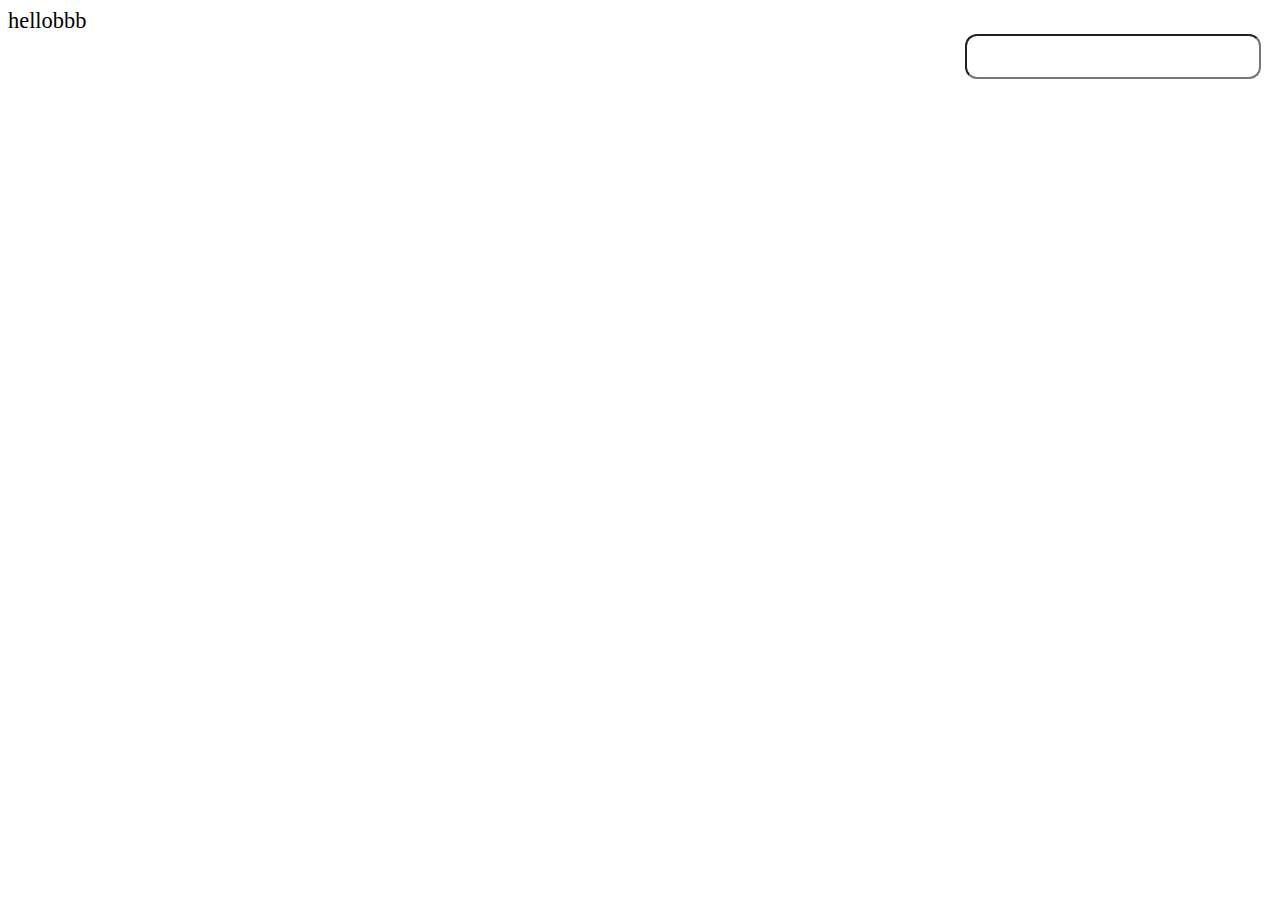
<file: www/t.html>
<html>
<head>
     <meta http-equiv="Content-Type" content="text/html; charset=UTF-8">
      <link rel="stylesheet" type="text/css" href="css/sblizujeme.css" />

<!--<style type="text/css">
  .InputField {
    color: purple;
    background-color: #d8da3d }
  </style>-->
</head>
<body>
<div> hellobbb </div>
<form>
<input class="InputField">
</form>
</body>
</html>
</file>
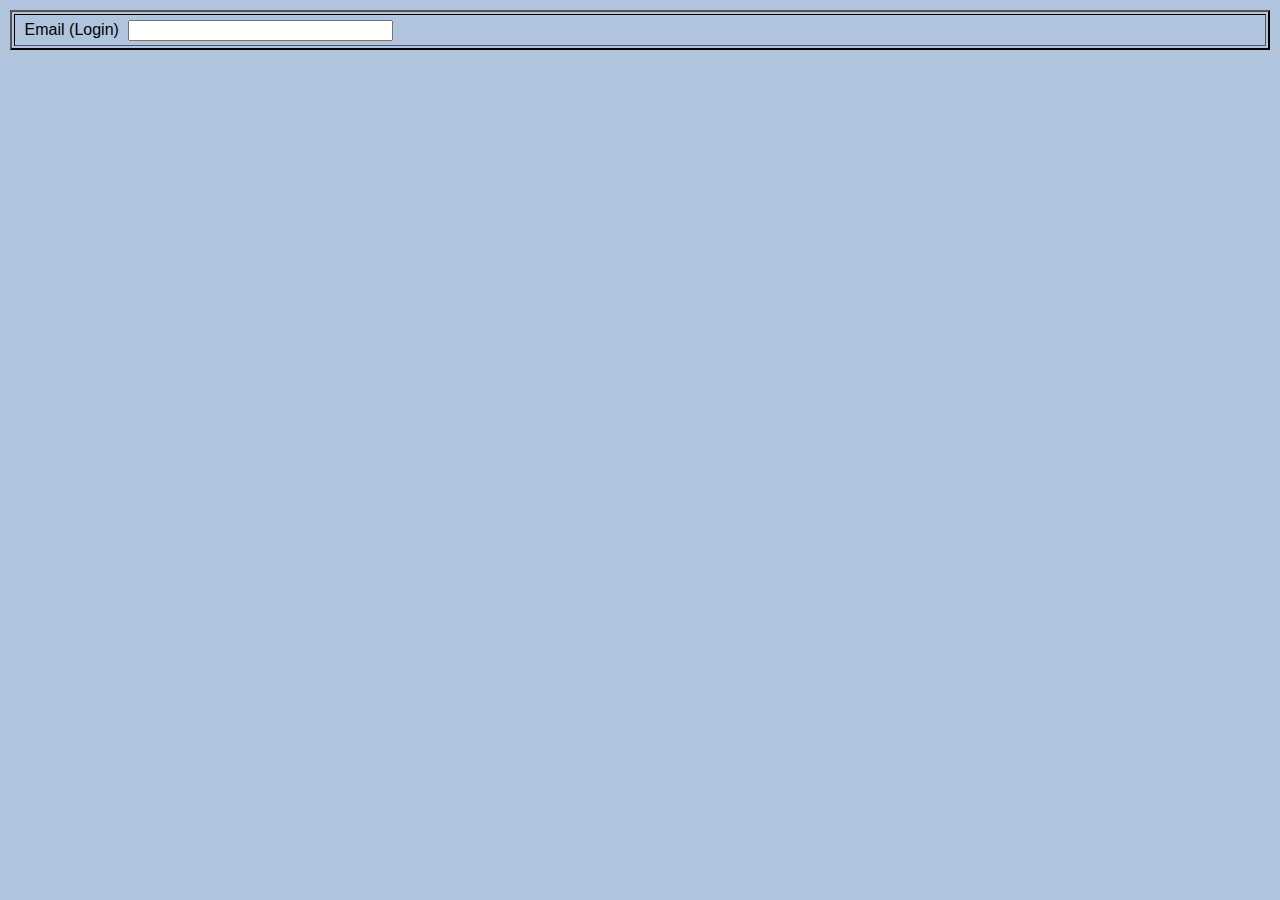
<file: www/testtable.html>
<html>
   <head>
      <meta http-equiv="Content-Type" content="text/html; charset=UTF-8">
      <link rel="stylesheet" type="text/css" href="css/sblizujeme.css" />
   </head>
   <body class="ScrollView">

<table class="TableProfile" id="profiletable1" border="1">
            <tr><td colspan="2" valign="middle"> 
            <label  valign="bottom" for="form-registration-form-login">Email (Login)</label>
           <input id="emailLogin" type="text"  maxlength="50" size="30" name="email_profile" value="" />
            </td></tr>

            <!--<tr><td>
            <label  for="form-registration-form-sex">Pohlaví <span>*</span> </label>
            </td><td>
            <select  id="form-registration-form-sex" name="sex">
                <option value="0" >vyberte</option><option value="M" >muž</option>
                <option value="Z" >žena</option>
            </select>
            </td></tr>

            <tr><td colspan="2">
            <div id="password_error_message" class="ErrorMessage">error message</div>
            <div class="label"  for="form-registration-form-password">Heslo <span>*</span> </label>
            <input type="password" autocomplete="off" id="form-registration-form-password" name="password" value="" />
            </td></tr>

            <tr><td colspan="2">
            <label  for="form-registration-form-password_checker">Kontrola hesla <span>*</span> </label>
            <input type="password"  autocomplete="off" id="form-registration-form-password_checker" name="password_checker" >
            </td></tr>

            <tr><td colspan="2">
            <div id="phone_error_message" class="ErrorMessage">error message</div>
            <label  for="form-registration-form-phone">Mobilní číslo <span>*</span> </label>
            <span class="PhoneNumber"><span >+420</span>
            <input type="text"  name="phone" value="" maxlength="9" size="9" id="phoneNumber"/></span></td></tr>

            <tr><td colspan="2"><input type="button"  name="nextPage" value="Další údaje ->" id="nextPageProfile1"/>
            </td></tr>-->
            </table>
            </body>
            </html>
</file>
<file: www/css/sblizujeme.css>
html {
    font-size: 62.5%;
}

body {
    font-size: 1em;
}
@media (max-width: 200px) {
    html {
        font-size: 85%;
    }
    label {
	display: block;
	font-size: 1em;
}
    
}

@media (min-width: 300px) {
    html {
        font-size: 95%;
    }
    label {
	display: block;
	font-size: 1em;
}
    
}

@media (min-width: 500px) {
    html {
        font-size: 125%;
    }
    label {
	display: block;
	font-size: 1em;
}
}

@media (min-width: 700px) {
    html {
        font-size: 130%;
    }
    label {
	display: inline;
	font-size: 1em;
}
}

@media (min-width: 1200px) {
    html {
        font-size: 140%;
    }
    label {
	display: inline;
	font-size: 1em;
}
}



.ScrollView {
	background-color: lightsteelblue;
	display: block;
	padding: 2px;
	font-family: sans-serif;

}

.LinearLayout {
	background-color: green;
	border: 0px solid black;
	display: block;
	margin: 2px;
	padding: 2px;
	border-radius: 10.0px 10.0px 10.0px 10.0px;

}
.StepsBackground {
	background-color: rgba(127,255,0,0.75);
	display: block;
	border-radius: 10.0px 10.0px 10.0px 10.0px;
	color:brown;
	border: 1px solid red;
	width: 55%;
	margin-top: 1em;
	margin-left: auto ;
  	margin-right: 2% ;

}

.MainBackground {
	background: url('../img/mainbackground.jpg');
	/*background: rgba(255, 0, 0, 0.4);*/
	background-repeat: no-repeat;
	/*background-position: 50%; */
	background-position: left top;
    background-size:cover;
    width:auto;
    /*max-width: 600px;*/
    max-width: 40em;
    height: auto;
    margin: 0 auto;
	border: 0px solid black;
	display: block;
	border-radius: 10.0px 10.0px 10.0px 10.0px;
	margin-left: auto ;
  	margin-right: auto ;
  	padding: 1em;
  	min-height:50em;

}



.TextView {
	/*background-color: rgba(173,255,47,0.8);*/
	background-color: rgba(255,192,203,0.75);
	color:rgb(128,0,0);
	display: block;
	border-radius: 10.0px 10.0px 10.0px 10.0px;
	border: 1px solid red;
	font-size: 1.2em;
	width: 55%;
	margin-top: 1em;
	margin-left: auto ;
  	margin-right: 2% ;

}

.TextViewStep {
	/*background-color: rgba(173,255,47,0.8);*/
	background-color: rgba(255,192,203,0.8);
	color:rgb(128,0,0);
	display: block;
	border-radius: 10.0px 10.0px 10.0px 10.0px;
	border: 1px solid red;
	font-size: 1.3em;
	margin-left: auto;
  	margin-right: auto ;
  	padding: 10px;
  	margin:10px;

}

.TextViewBigger {
    background-color: chartreuse;
	color:red;
	font-weight: bold;
	display: block;
	padding: 10px;
	border-radius: 10.0px 10.0px 10.0px 10.0px;
	border: 1px solid red;
	font-size: 30px;
	text-align: center;
	width: 35%;
	margin-top: 1cm;
	margin-left: auto ;
  	margin-right: auto ;

}
.HeadImg {
	/*background: url('../img/sblizujeme2.png') no-repeat;*/
	display: block;
	border-width: 2px;
	border-color: lightsteelblue;
	width: 50%;
	margin-top: 0.5em;
	margin-left: 0.5em ;
	margin-right: auto ;
	border-radius: 10.0px 10.0px 10.0px 10.0px;


}
.TableProfile {
	border-width: 2px;
	border-color: black;
	/*padding: 0,5em;*/
	width: 100%;

}
.StepCreateProfile {
	border: 1px solid red;
	background-color: lightsteelblue;
	border-radius: 10.0px 10.0px 10.0px 10.0px;
	width: auto;
	height: 0px;
	display: none;
	color:rgb(128,0,0);
	font-size: 1em;
	margin-left: auto;
  	margin-right: auto ;
  	padding: 10px;
  	margin:10px;
}

.TextViewSmaller {
    background-color: chartreuse;
	color:red;
	display: block;
	padding: 10px;
	margin: 10px;
	border-radius: 10.0px 10.0px 10.0px 10.0px;
	border: 1px solid red;
	font-size: 12px;
	margin-bottom: 40px;
	margin-top: 1cm;
	margin-left: auto ;
  	margin-right: 20% ;
  	width: 35%;
}
.DivText {
	margin: 0.6em;
}
.PhoneNumber {
	font-size: 1em;
	float: right;
}
.ErrorMessage {
	display: none;
	color: red;
	margin: 0.2em;
	padding: 0.2em;
	margin-left: 0.3em;
	border-radius: 10.0px 10.0px 10.0px 10.0px;
	border: 1px solid red;
}
#profiletable2 {
	display: none;
}



.NextButton {
	margin: 0.8em;
	font-size: 3em;
	border-radius: 10.0px 10.0px 10.0px 10.0px;
	border: 2px solid red;
}

.InputField {
	margin-right: 0.5em;
	float: right;
	height: 2em;
	font-size: 1em;
	-moz-border-radius: 12px;
  	-webkit-border-radius: 12px;
  	border-radius: 12px;
}

}
select {
	margin-right: 0.5em;
	float: right;
	height: 2em;
	font-size: 1em;
}

label {

	margin-left: 0.3em;
	margin-top: 0.3em;
	margin-bottom: 0.3em;
	display: inline-block;
	padding-right: 0.3em;
}

.label
	padding: 0em;
	vertical-align: bottom;
	text-align: center;
	margin-bottom: 0px;
}

labelright {
	margin-top: 0.3em;
	margin-bottom: 0.3em;
	display: inline-block;
}
td {
	padding-left: 0.3em;
	display: table-cell;
    vertical-align: middle;
}
</file>
